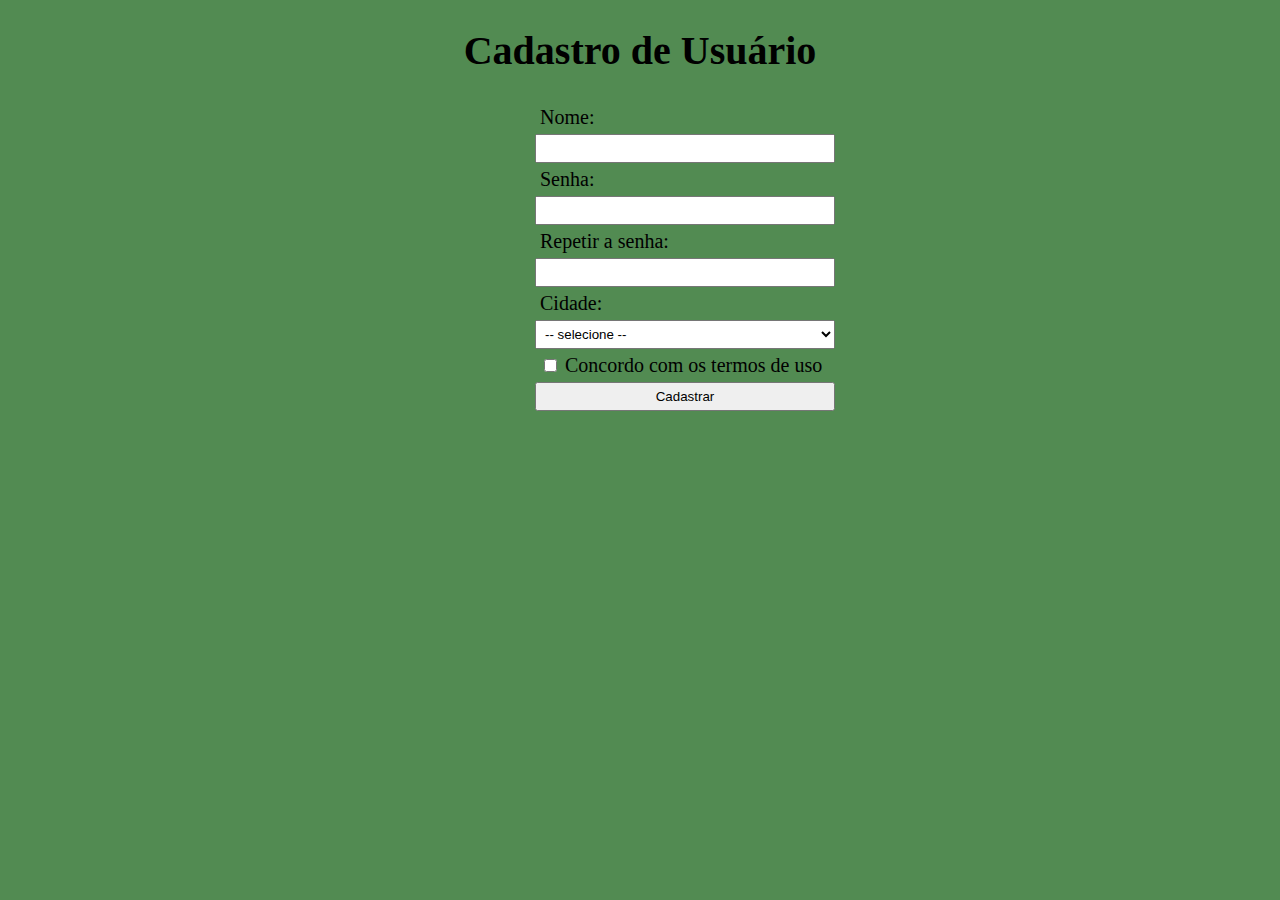
<file: exemplo.html>
<!DOCTYPE html>
<html lang="pt-br">
<head>
    <meta charset="UTF-8">
    <meta name="viewport" content="width=device-width, initial-scale=1.0">
    <title>Cadastro de Usuário</title>
    <link rel="stylesheet" href="exemplo.css">
</head>
<body>
    <h1 id="titulo">Cadastro de Usuário</h1>
    <form id="meio">
        <label for="nome">Nome:</label>
        <input type="text" name="nome" id="nome">

        <label for="senha">Senha:</label>
        <input type="password" name="senha" id="senha">

        <label for="repetesenha">Repetir a senha:</label>
        <input type="password" name="repetesenha" id="repetesenha">

        <label for="cidade">Cidade:</label>
        <select name="cidade" id="cidade">
            <option selected>-- selecione --</option>
            <option value="1">Mongaguá</option>
            <option value="2">Itanhaém</option>
            <option value="3">Praia Grande</option>
        </select>

        <div>
            <input type="checkbox" name="deacordo" id="deacordo">
            <label for="deacordo">Concordo com os termos de uso</label>
        </div>

        <button type="submit">Cadastrar</button>
    </form>
    <script src="exemplo.js"></script>
</body>
</html>
</file>
<file: exemplo.css>
body {
    font-family: 'Comic Sans MS';
    font-size: 1.25em;
    background-color: rgb(82, 139, 82);
}

form {
    flex-flow: column;
    max-width: 300px;
    display: flex;
}

form > * {
    padding: 5px;
}

.invalido, /* para não escrever duas vezes, use vírgula para dizer que os dois seletores fazem o mesmo */
input[type="checkbox"].invalido + label { /* se tiver um input do tipo checkbox que tiver a classe invalido */
    color: red; /* o próximo elemento após ele terá a cor vermelha */

}

#titulo {
    text-align: center;
}

#meio {
    margin-left: 527px;
}
</file>
